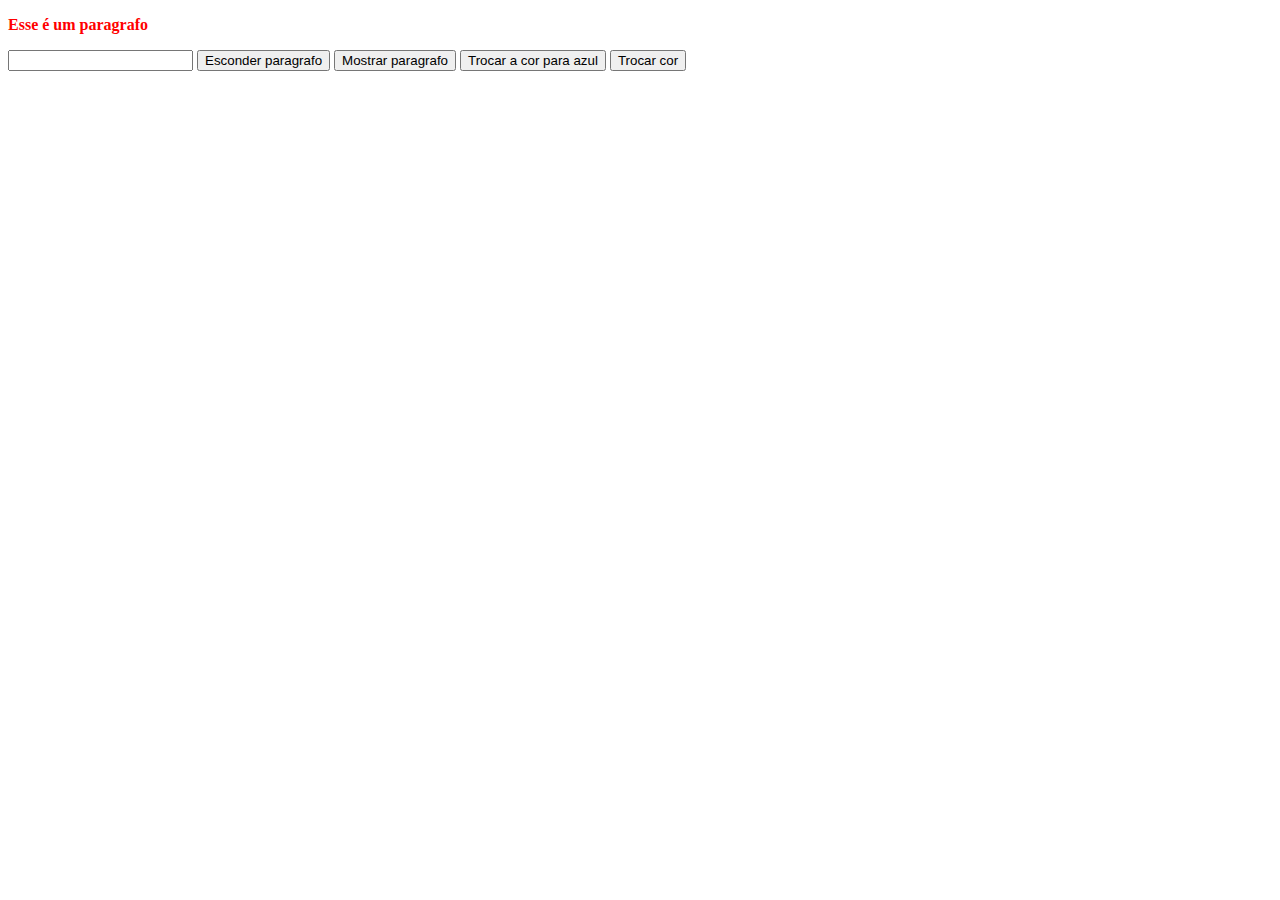
<file: Modulo_1/index2.html>
<!DOCTYPE html>
<html>
   <head>
    <title>Página 2</title>
 <meta charset= "utf-8">
    </head>
    <body>
     <p id="paragrafo1">Esse é um paragrafo</p>
     <input type="text" id="input-cor">
     
     <button
     type="button" 
     onclick="document.getElementById('paragrafo1').style.visibility ='hidden'">
            Esconder paragrafo
      </button>
         <button   
      type="button"
      onclick="document.getElementById('paragrafo1').style.visibility ='visible'">
           Mostrar paragrafo
        </button>
            <button 
            type="button"onclick="document.getElementById('paragrafo1').style.color='blue'">
            Trocar a cor para azul
        </button>
            <button type="button" oncliclick="trocarCor()">Trocar cor </button>
 
        <script>
         var p = document.getElementById('paragrafo1');
         p.style.color= "red";
         p.style.fontWeight= "bold";
         p.style.fontSize = "30x";

         function trocarCor(cor) {   
         var cor = document.getElementById("input-cor").value;
         document.getElementById('paragrafo').style.color = cor; 
         
        }
            </script>
        </body>
    </html>
</file>
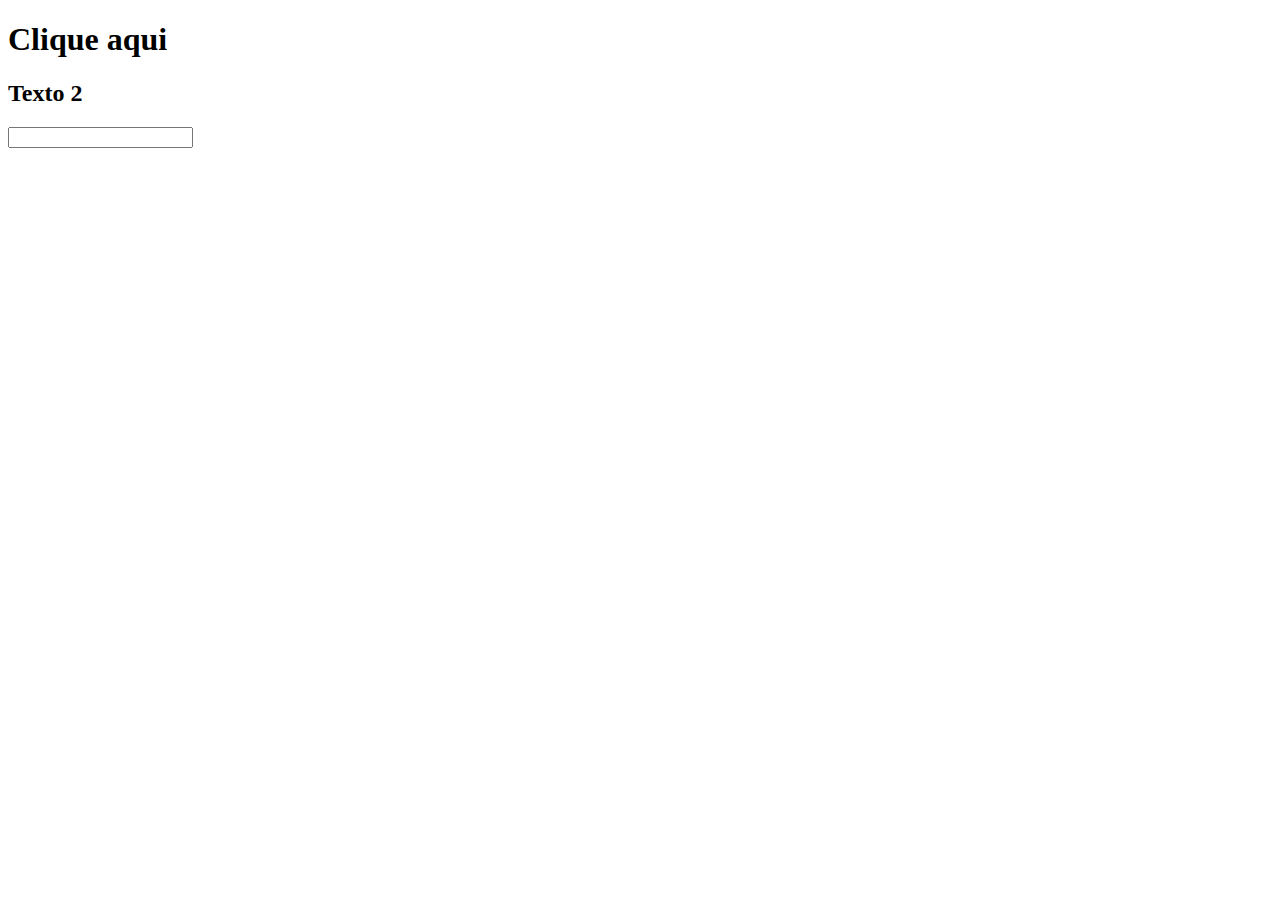
<file: Modulo_1/index3.html>
<!DOCTYPE html>
<html lang="pt-br">
   <head>
    <title>Eventos</title>
    <meta charset= "utf-8">
    <script src="index3.js"></script>
     </head>
    <body>
        <h1 id="h1"
        onclick="document.getElementById('h1').innerHTML= 'Obrigado'"
        ondblclick="document.getElementById('h1').innerHTML= 'Clicou 2x'">
        Clique aqui

        </h1>
        <h2 id="texto2"
        onmouseover="document.getElementById('texto2').innerHTML= 'Mouse em cima' " 
        onmouseout="document.getElementById('texto2').innerHTML= 'Mouse fora' " 
        >
        Texto 2
        </h2>  
        <input type="text"
        onkeydown="console.log('onkeydown')"  
        onkeypress="console.log('onkeypress')"   
        onkeyup="console.log('onkeyup')"
        onchange="inputOnChange(this.value)"
        onblur="inputOnBlur()">

    </body>
  </html>
</file>
